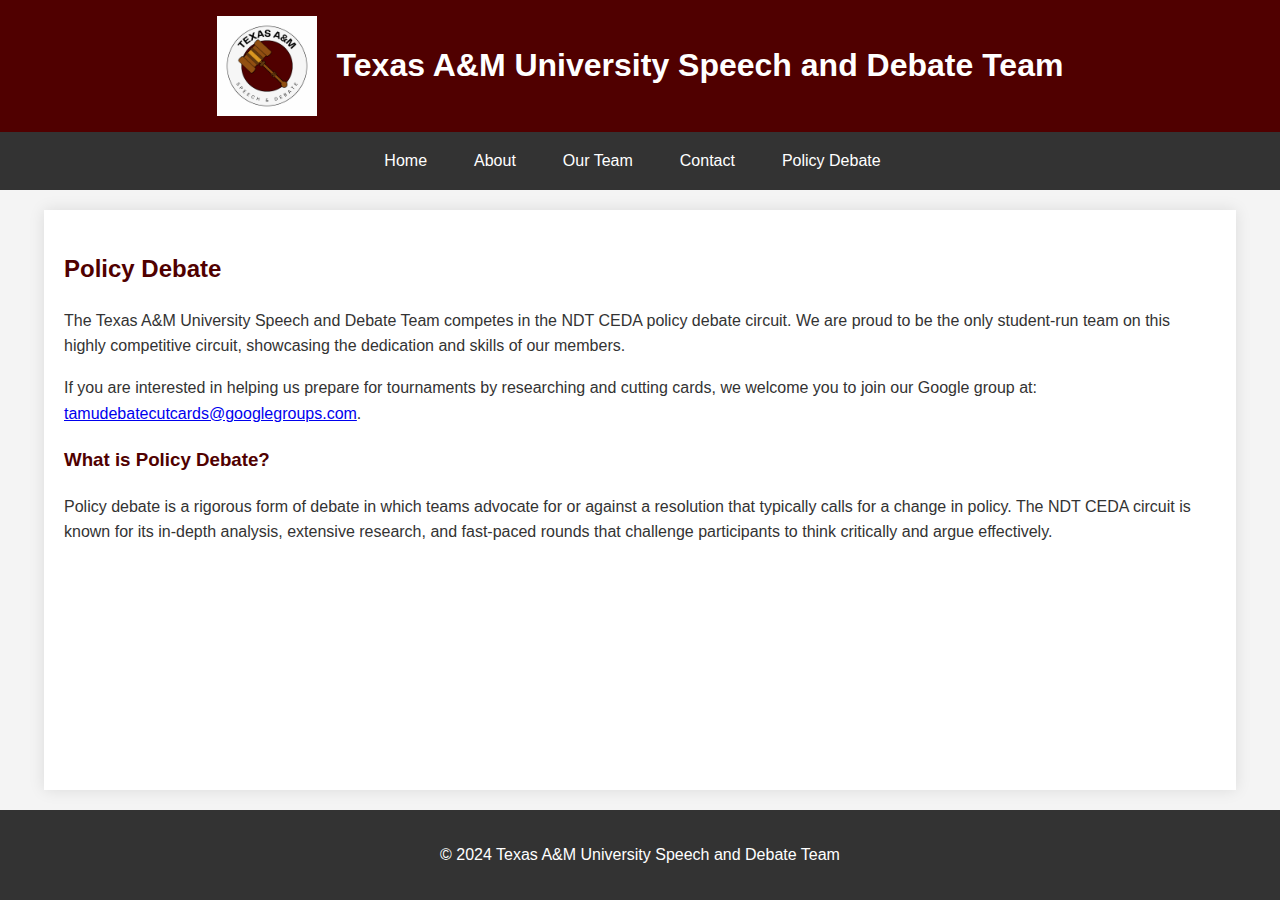
<file: policy_debate.html>
<!DOCTYPE html>
<html lang="en">
<head>
    <meta charset="UTF-8">
    <meta name="viewport" content="width=device-width, initial-scale=1.0">
    <title>TAMU Speech and Debate Team - Policy Debate</title>
    <link rel="apple-touch-icon" sizes="180x180" href="./images/apple-touch-icon.png">
    <link rel="icon" type="image/png" sizes="32x32" href="./images/favicon-32x32.png">
    <link rel="icon" type="image/png" sizes="16x16" href="./images/favicon-16x16.png">
    <link rel="manifest" href="./images/site.webmanifest">
    <link rel="mask-icon" href="./images/safari-pinned-tab.svg" color="#5bbad5">
    <link rel="shortcut icon" href="./images/favicon.ico">
    <meta name="msapplication-TileColor" content="#da532c">
    <meta name="msapplication-config" content="./images/browserconfig.xml">
    <meta name="theme-color" content="#ffffff">
    <style>
        body {
            font-family: 'Roboto', sans-serif;
            line-height: 1.6;
            margin: 0;
            padding: 0;
            background-color: #f4f4f4;
            display: flex;
            flex-direction: column;
            min-height: 100vh;
            color: #333;
        }

        header {
            background-color: #500000;
            color: #fff;
            padding: 1rem;
            display: flex;
            align-items: center;
            justify-content: center;
            flex-wrap: wrap;
        }

        .logo {
            width: 100px;
            height: 100px;
            margin-right: 20px;
        }

        h1 {
            margin: 0;
            font-size: 2em;
            text-align: left;
        }

        nav {
            background-color: #333;
            color: #fff;
            padding: 1rem;
        }

        nav ul {
            list-style-type: none;
            padding: 0;
            margin: 0;
            display: flex;
            justify-content: center;
            flex-wrap: wrap;
        }

        nav ul li {
            margin-right: 15px;
        }

        nav ul li a {
            color: #fff;
            text-decoration: none;
            font-weight: 500;
            padding: 0.5rem 1rem;
            transition: background-color 0.3s ease;
        }

        nav ul li a:hover {
            background-color: #444;
            border-radius: 5px;
        }

        .container {
            width: 90%;
            max-width: 1200px;
            margin: 20px auto;
            background-color: #fff;
            box-shadow: 0 0 15px rgba(0,0,0,0.1);
            padding: 20px;
            flex-grow: 1;
        }

        h2, h3 {
            color: #500000;
        }

        ul {
            padding-left: 20px;
        }

        footer {
            background-color: #333;
            color: #fff;
            text-align: center;
            padding: 1rem;
            margin-top: auto;
        }

        @media (max-width: 768px) {
            header {
                flex-direction: column;
                text-align: center;
            }

            .logo {
                margin-right: 0;
                margin-bottom: 10px;
            }

            nav ul li {
                margin-bottom: 10px;
                display: block;
            }

            .container {
                width: 95%;
            }
        }

    </style>
</head>
<body>
    <header>
        <img src="./images/debate_logo.png" alt="TAMU Speech and Debate Team Logo" class="logo">
        <h1>Texas A&M University Speech and Debate Team</h1>
    </header>
    <nav>
        <ul>
            <li><a href="./index.html">Home</a></li>
            <li><a href="./about.html">About</a></li>
            <li><a href="./team.html">Our Team</a></li>
            <li><a href="./contact.html">Contact</a></li>
            <li><a href="./policy_debate.html">Policy Debate</a></li>
        </ul>
    </nav>
    <div class="container">
        <h2>Policy Debate</h2>
        <p>The Texas A&M University Speech and Debate Team competes in the NDT CEDA policy debate circuit. We are proud to be the only student-run team on this highly competitive circuit, showcasing the dedication and skills of our members.</p>
        <p>If you are interested in helping us prepare for tournaments by researching and cutting cards, we welcome you to join our Google group at: <a href="mailto:tamudebatecutcards@googlegroups.com">tamudebatecutcards@googlegroups.com</a>.</p>
        <h3>What is Policy Debate?</h3>
        <p>Policy debate is a rigorous form of debate in which teams advocate for or against a resolution that typically calls for a change in policy. The NDT CEDA circuit is known for its in-depth analysis, extensive research, and fast-paced rounds that challenge participants to think critically and argue effectively.</p>
    </div>
    <footer>
        <p>&copy; 2024 Texas A&M University Speech and Debate Team</p>
    </footer>
</body>
</html>
</file>
